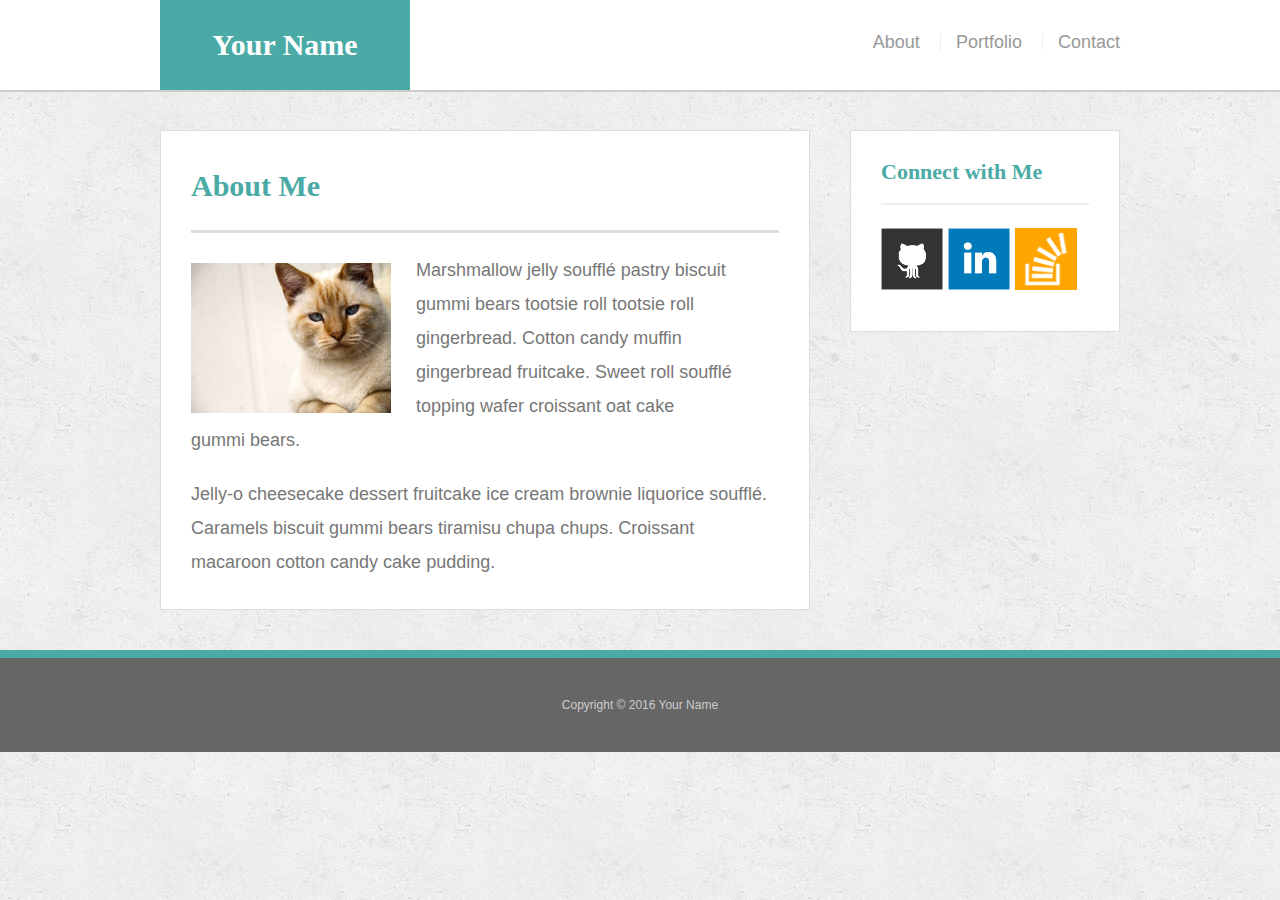
<file: index.html>
<!doctype html>
<html lang="en-us">

<head>
  <meta charset="UTF-8">
  <title>About | Your Name</title>
  <link rel="stylesheet" type="text/css" href="assets/css/reset.css">
  <link rel="stylesheet" type="text/css" href="assets/css/style.css">
</head>

<body>

  <header id="masthead">
    <div class="container">
      <a href="index.html" id="logo">Your Name</a>
      <nav>
        <a href="index.html">About</a>
        <a href="portfolio.html">Portfolio</a>
        <a href="contact.html">Contact</a>
      </nav>
    </div>
  </header>

  <div id="main-container" class="container">
    <section class="main-section">
      <h1>About Me</h1>

      <img src="assets/images/cat.jpg" class="auth-image" alt="Your Name">

      <p>Marshmallow jelly souffl&eacute; pastry biscuit gummi bears tootsie roll tootsie roll gingerbread. Cotton candy muffin gingerbread fruitcake. Sweet roll souffl&eacute; topping wafer croissant oat cake gummi&nbsp;bears.</p>

      <p>Jelly-o cheesecake dessert fruitcake ice cream brownie liquorice souffl&eacute;. Caramels biscuit gummi bears tiramisu chupa chups. Croissant macaroon cotton candy cake pudding.</p>

    </section>

    <section class="sidebar">
      <div id="connect">
        <h2>Connect with Me</h2>

        <a href="#"><img src="assets/images/github-128.png" class="social" alt="GitHub" /></a>
        <a href="#"><img src="assets/images/linkedin-128.png" class="social" alt="LinkedIn" /></a>
        <a href="#"><img src="assets/images/stackoverflow-128.png" class="social" alt="Stack Overflow" /></a>
      </div>
    </section>
  </div>

  <footer>
    <div class="container">
      Copyright &copy; 2016 Your Name
    </div>
  </footer>
</body>

</html>
</file>
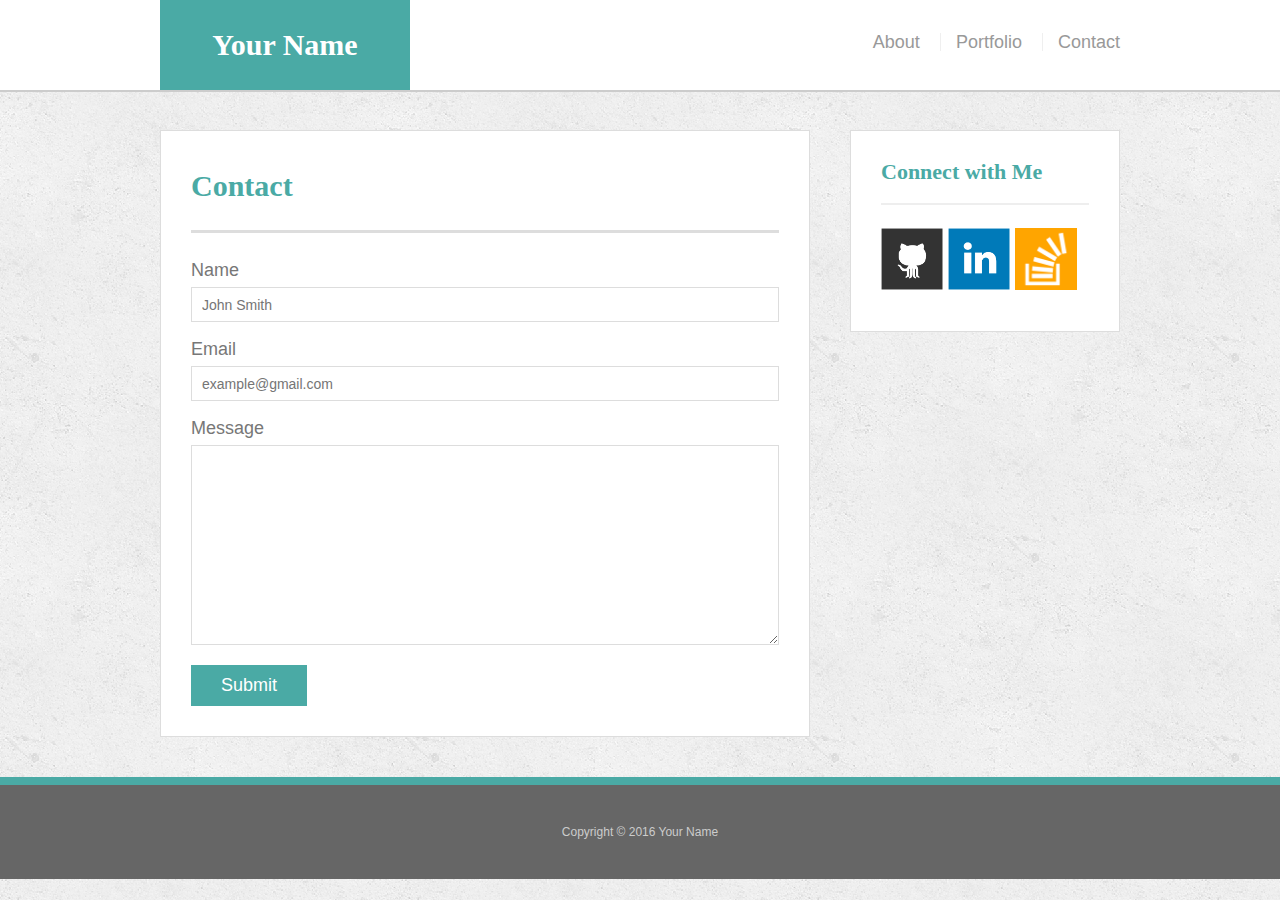
<file: contact.html>
<!doctype html>
<html lang="en-us">

<head>
  <meta charset="UTF-8">
  <title>Contact | Your Name</title>
  <link rel="stylesheet" type="text/css" href="assets/css/reset.css">
  <link rel="stylesheet" type="text/css" href="assets/css/style.css">
</head>

<body>

  <header id="masthead">
    <div class="container">
      <a href="index.html" id="logo">Your Name</a>
      <nav>
        <a href="index.html">About</a>
        <a href="portfolio.html">Portfolio</a>
        <a href="contact.html">Contact</a>
      </nav>
    </div>
  </header>

  <div id="main-container" class="container">
    <section class="main-section">
      <h1>Contact</h1>

      <form id="contact-form">
        <ul>
          <li>
            <label for="name">Name</label>
            <input type="text" id="name" name="name" placeholder="John Smith" required="required">
          </li>
          <li>
            <label for="email">Email</label>
            <input type="email" id="email" name="email" placeholder="example@gmail.com" required="required">
          </li>
          <li>
            <label for="message">Message</label>
            <textarea id="message" name="message" required="required"></textarea>
          </li>
        </ul>
        <input type="submit">
      </form>

    </section>

    <section class="sidebar">
      <div id="connect">
        <h2>Connect with Me</h2>

        <a href="#"><img src="assets/images/github-128.png" class="social" alt="GitHub" /></a>
        <a href="#"><img src="assets/images/linkedin-128.png" class="social" alt="LinkedIn" /></a>
        <a href="#"><img src="assets/images/stackoverflow-128.png" class="social" alt="Stack Overflow" /></a>
      </div>
    </section>
  </div>

  <footer>
    <div class="container">
      Copyright &copy; 2016 Your Name
    </div>
  </footer>
</body>

</html>
</file>
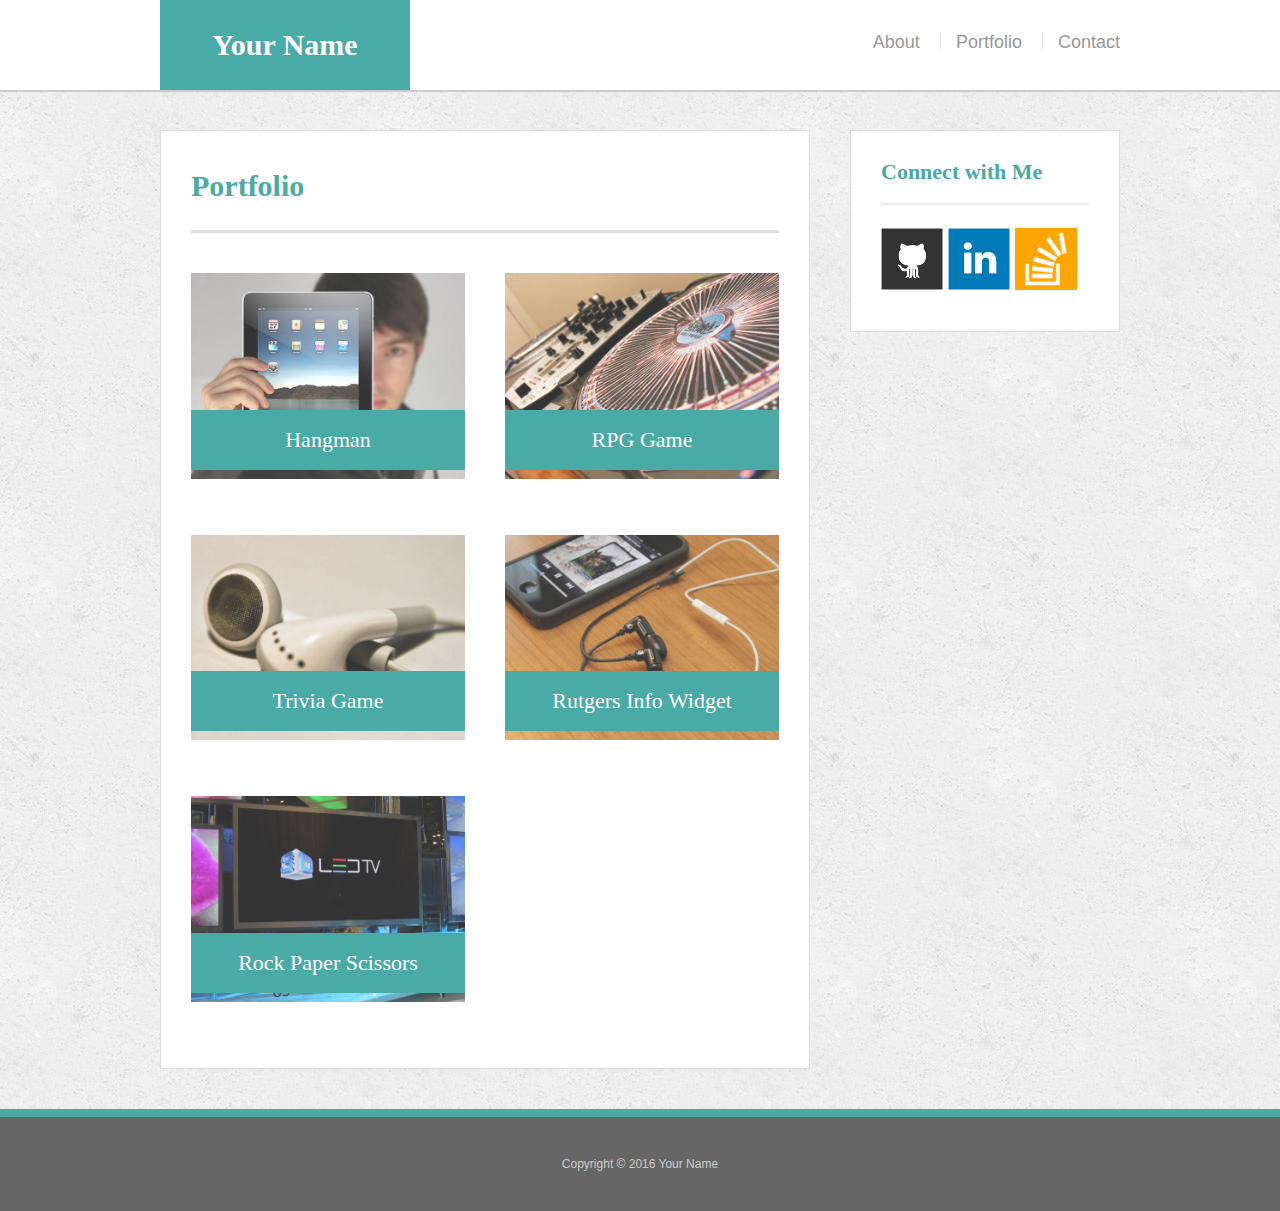
<file: portfolio.html>
<!doctype html>
<html lang="en-us">

<head>
  <meta charset="UTF-8">
  <title>Portfolio | Your Name</title>
  <link rel="stylesheet" type="text/css" href="assets/css/reset.css">
  <link rel="stylesheet" type="text/css" href="assets/css/style.css">
</head>

<body>

  <header id="masthead">
    <div class="container">
      <a href="index.html" id="logo">Your Name</a>
      <nav>
        <a href="index.html">About</a>
        <a href="portfolio.html">Portfolio</a>
        <a href="contact.html">Contact</a>
      </nav>
    </div>
  </header>

  <div id="main-container" class="container">
    <section class="main-section">
      <h1>Portfolio</h1>

      <div class="work">
        <img src="assets/images/technics-q-c-640-480-1.jpg" alt="hangman">

        <h3>Hangman</h3>
      </div>
      <div class="work">
        <img src="assets/images/technics-q-c-640-480-2.jpg" alt="RPG Game">

        <h3>RPG Game</h3>
      </div>
      <div class="work">
        <img src="assets/images/technics-q-c-640-480-5.jpg" alt="Trivia Game">

        <h3>Trivia Game</h3>
      </div>
      <div class="work">
        <img src="assets/images/technics-q-c-640-480-7.jpg" alt="Rutgers Info Widget">

        <h3>Rutgers Info Widget</h3>
      </div>
      <div class="work">
        <img src="assets/images/technics-q-c-640-480-9.jpg" alt="Rock Paper Scissors">

        <h3>Rock Paper Scissors</h3>
      </div>

    </section>

    <section class="sidebar">
      <div id="connect">
        <h2>Connect with Me</h2>

        <a href="#"><img src="assets/images/github-128.png" class="social" alt="GitHub" /></a>
        <a href="#"><img src="assets/images/linkedin-128.png" class="social" alt="LinkedIn" /></a>
        <a href="#"><img src="assets/images/stackoverflow-128.png" class="social" alt="Stack Overflow" /></a>
      </div>
    </section>
  </div>

  <footer>
    <div class="container">
      Copyright &copy; 2016 Your Name
    </div>
  </footer>
</body>

</html>
</file>
<file: assets/css/style.css>
body {
  font-family: Arial, "Helvetica Neue", Helvetica, sans-serif;
  font-size: 18px;
  line-height: 34px;
  color: #777;
  background: url("../images/concrete_seamless.png");
}

* {
  box-sizing: border-box;
}

/* general */

.container {
  width: 100%;
  max-width: 960px;
  margin: 0 auto;
  clear: both;
}

h1,
h2,
h3,
p {
  margin-bottom: 20px;
}

p:last-child {
  margin-bottom: 0;
}

h1,
h2,
h3 {
  font-family: Georgia, Times, "Times New Roman", serif;
  font-weight: 700;
  color: #4aaaa5;
}

h1 {
  padding-bottom: 20px;
  font-size: 30px;
  line-height: 49px;
  border-bottom: 3px solid #ddd;
}

h2,
h3 {
  font-size: 22px;
}

/* header */

#masthead {
  position: fixed;
  z-index: 99;
  width: 100%;
  margin: 0 0 30px;
  overflow: auto;
  color: #fff;
  background: #fff;
  border-bottom: 2px solid #ccc;
}

#logo {
  float: left;
  width: 250px;
  height: 90px;
  font-family: Georgia, Times, "Times New Roman", serif;
  font-size: 30px;
  font-weight: 700;
  line-height: 90px;
  color: #fff;
  text-align: center;
  text-decoration: none;
  background: #4aaaa5;
}

nav {
  float: right;
  margin-top: 25px;
}

nav a {
  display: inline-block;
  padding-left: 15px;
  margin-left: 15px;
  line-height: 18px;
  color: #999;
  text-decoration: none;
  border-left: 1px solid #efefef;
}

nav a:first-child {
  border-left: 0 none;
}

/* footer */

footer {
  padding: 30px 0;
  clear: both;
  font-size: 12px;
  color: #fff;
  color: #ccc;
  text-align: center;
  background: #666;
  border-top: 8px solid #4aaaa5;
}

/* sidebar */

.sidebar {
  float: right;
  width: 100%;
  max-width: 270px;
  padding: 30px;
  margin-bottom: 20px;
  background: #fff;
  border: 1px solid #ddd;
}

h3,
.sidebar h2 {
  padding-bottom: 20px;
  margin-bottom: 15px;
  line-height: 22px;
  border-bottom: 2px solid #eee;
}

.social {
  width: 62px;
  height: 62px;
  margin-top: 8px;
  margin-right: 5px;
}

.social:last-child {
  margin-right: 0;
}

/* main */

#main-container {
  padding-top: 130px;
}

.main-section {
  float: left;
  width: 100%;
  max-width: 650px;
  padding: 30px;
  margin: 0 0 40px;
  background: #fff;
  border: 1px solid #ddd;
}

/* portfolio page */

.work {
  position: relative;
  float: left;
  width: 274px;
  margin: 20px 0 25px;
  overflow: auto;
}

.work:nth-child(even) {
  margin-right: 40px;
}

.work img {
  width: 100%;
  border: 0 none;
  opacity: 0.8;
}

.work h3 {
  position: absolute;
  bottom: 20px;
  width: 100%;
  padding: 15px;
  margin-bottom: 0;
  font-weight: 300;
  line-height: 30px;
  color: #fff;
  text-align: center;
  background: #4aaaa5;
  border-bottom: 0;
}

.auth-image {
  float: left;
  width: 200px;
  height: auto;
  margin-top: 10px;
  margin-right: 25px;
}

/* contact page */

#contact-form ul {
  margin-bottom: 20px;
}

#contact-form li {
  margin-bottom: 10px;
}

label,
input[type=text],
input[type=email],
textarea {
  display: block;
  width: 100%;
}

input[type=text],
input[type=email],
textarea {
  height: 35px;
  padding: 0 10px;
  font-size: 14px;
  border: 1px solid #ddd;
}

textarea {
  height: 200px;
}

input[type=submit] {
  padding: 10px 30px;
  font-size: 18px;
  color: #fff;
  cursor: pointer;
  background: #4aaaa5;
  border: 0 none;
}

/*added mobile responsiveness with media queries*/

/*when screen width hits 980px*/

@media (max-width: 980px){
  .container {
    max-width: 700px;
  }

  .main-section {
    width: 58%;
  }

  .auth-image {
    width: 100%;
  }

  p {
    float: left;
  }
}

/*when screen width hits 768px*/

@media (max-width: 768px){
  .container {
    max-width: 700px;
  }

  .main-section, .sidebar{
    width: 100%;
    max-width: 100%;
  }

  .auth-image {
    width: 55%;
  }

  p {
    float: none;
  } 
}

/*when screen width hits 640px*/

@media (max-width: 640px){
  header {
    position: static;
    margin: auto;
  }
   #logo, nav {
    width: 100%;
    max-width: 100%;
    text-align: center;
  }

  nav {
    margin: 1% auto 1% auto;
  }

  nav a {
    padding: 0 10% 0 10%;
  }

  .container {
    max-width: 640px;
  }
  .auth-image, .work {
    width: 100%;
  }

  .main-section, .sidebar{
    margin: 5%;
    float: left;
    width: 90%;
    
  }

}
</file>
